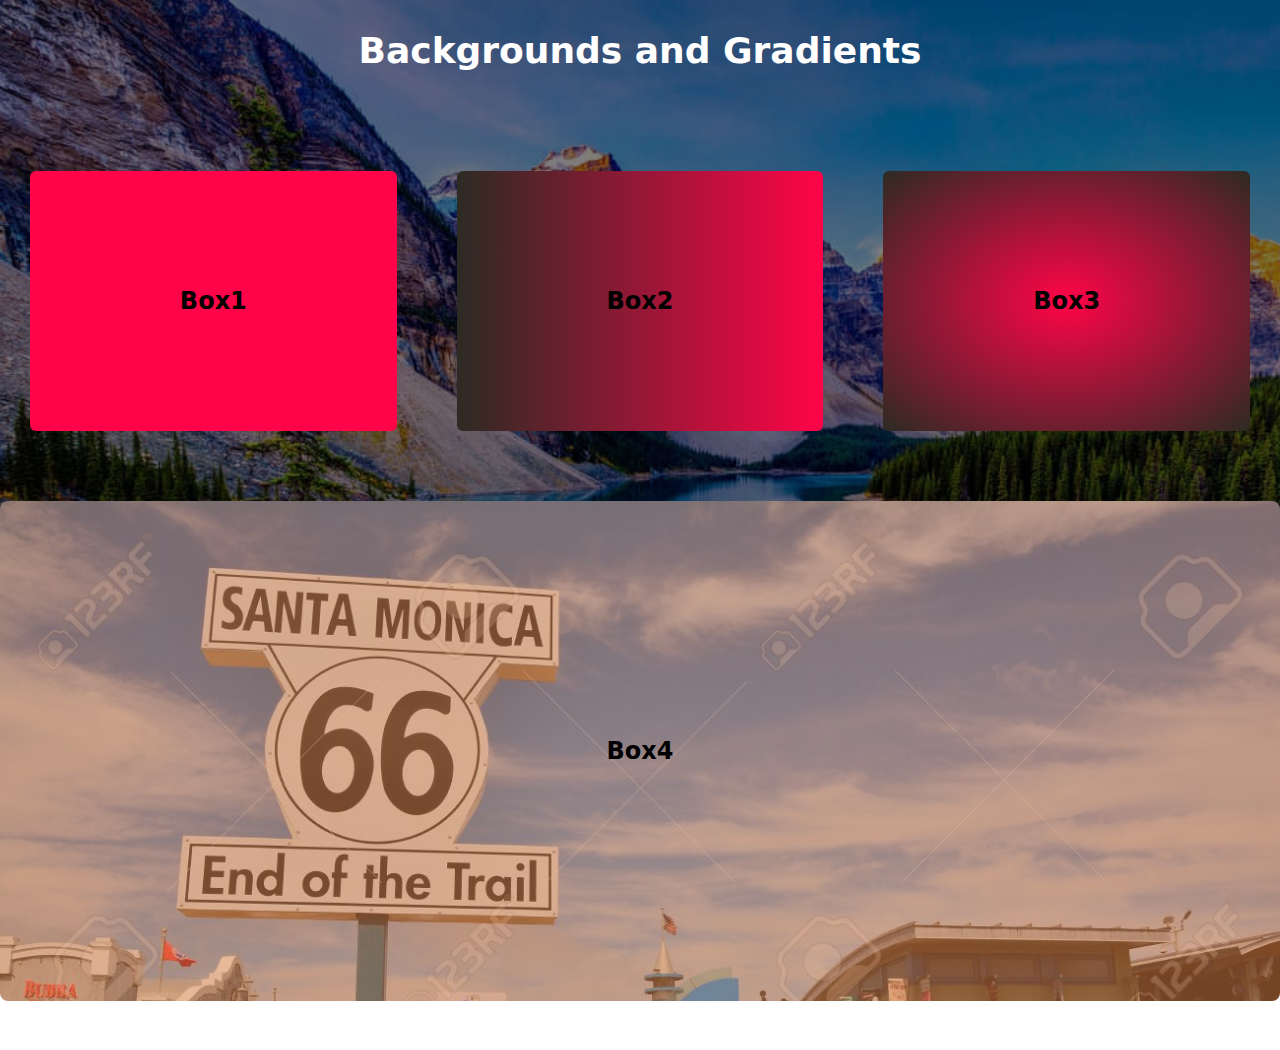
<file: assignment1/index.html>
<!DOCTYPE html>
<html lang="en">

<head>
    <meta charset="UTF-8">
    <meta name="viewport" content="width=device-width, initial-scale=1.0">
    <title>assingment1-Background and Gradients</title>
    <!-- CSS style -->
    <link rel="stylesheet" href="style.css">
</head>

<body>
    <div class="bg-img">
        <!-- header -->
        <header>
            <h1>Backgrounds and Gradients</h1>
        </header>
        <!-- Main section -->
        <main>
            <div class="box flex">
                <div class="box1">
                    <p>Box1</p>
                </div>
                <div class="box2">
                    <p>Box2</p>
                </div>
                <div class="box3">
                    <p>Box3</p>
                </div>
            </div>

            <div class="container big-box">
                <p>Box4</p>
            </div>
        </main>
    </div>
</body>

</html>
</file>
<file: assignment1/style.css>
/* http://meyerweb.com/eric/tools/css/reset/ 
   v2.0 | 20110126
   License: none (public domain)
*/

html, body, div, span, applet, object, iframe,
h1, h2, h3, h4, h5, h6, p, blockquote, pre,
a, abbr, acronym, address, big, cite, code,
del, dfn, em, img, ins, kbd, q, s, samp,
small, strike, strong, sub, sup, tt, var,
b, u, i, center,
dl, dt, dd, ol, ul, li,
fieldset, form, label, legend,
table, caption, tbody, tfoot, thead, tr, th, td,
article, aside, canvas, details, embed, 
figure, figcaption, footer, header, hgroup, 
menu, nav, output, ruby, section, summary,
time, mark, audio, video {
    margin: 0;
    padding: 0;
    border: 0;
    font-size: 100%;
    font: inherit;
    vertical-align: baseline;
}
/* HTML5 display-role reset for older browsers */
article, aside, details, figcaption, figure, 
footer, header, hgroup, menu, nav, section {
    display: block;
}
body {
    line-height: 1;
}
ol, ul {
    list-style: none;
}
blockquote, q {
    quotes: none;
}
blockquote:before, blockquote:after,
q:before, q:after {
    content: '';
    content: none;
}
table {
    border-collapse: collapse;
    border-spacing: 0;
}

/* costum style */

*{
    box-sizing: border-box;
}

.flex{
    display: flex;
    justify-content: space-between;
    align-items: center;
}

.container {
    max-width: 1332px;
    margin: 0 auto;
}

body{
    font-family:system-ui, -apple-system, BlinkMacSystemFont, 'Segoe UI', Roboto, Oxygen, Ubuntu, Cantarell, 'Open Sans', 'Helvetica Neue', sans-serif;
    font-family: 16px;
    line-height: 1.7;
   
}

h1{
    font-size: 36px;
    font-weight: 600;
    color: white;
    text-align: center;
    padding: 20px;
}

.bg-img{
    height: 1050px;
    background: linear-gradient(rgba(0, 0, 0, 0.5), rgba(0, 0, 0, 0.5)), url(media/nature.png) no-repeat;
    background-size: cover;
    background-attachment: fixed;
}

/* Primary section */

.box{
    width: 100%;
    height: 400px;
}

.box1{
    width: 30%;
    height: 260px;
    margin: 30px;
    background-image:linear-gradient(rgb(255 4 72),rgb(255 4 72));
    border-radius: 6px;
    display: flex;
    align-items: center;
    justify-content: center;
}

.box2{
    width: 30%;
    height: 260px;
    margin: 30px;
    background-image:linear-gradient(to right, rgb(44 43 35),rgb(255 4 72));
    border-radius: 6px;
    display: flex;
    align-items: center;
    justify-content: center;
    
}

.box3{
    width: 30%;
    height: 260px;
    margin: 30px;
    background-image:radial-gradient(rgb(255 4 72),rgb(44 43 35));
    border-radius: 6px;
    display: flex;
    align-items: center;
    justify-content: center;
    
}

.big-box{
    height: 500px;
    background: linear-gradient(rgba(213, 124, 64, 0.529), rgba(213, 124, 64, 0.529)), url(media/santa-monica.png) no-repeat;
    background-size: cover;
    display: flex;
    align-items: center;
    justify-content: center;
    border-radius: 8px;
}

p{
    font-size: 24px;
    font-weight: 800;
}
</file>
